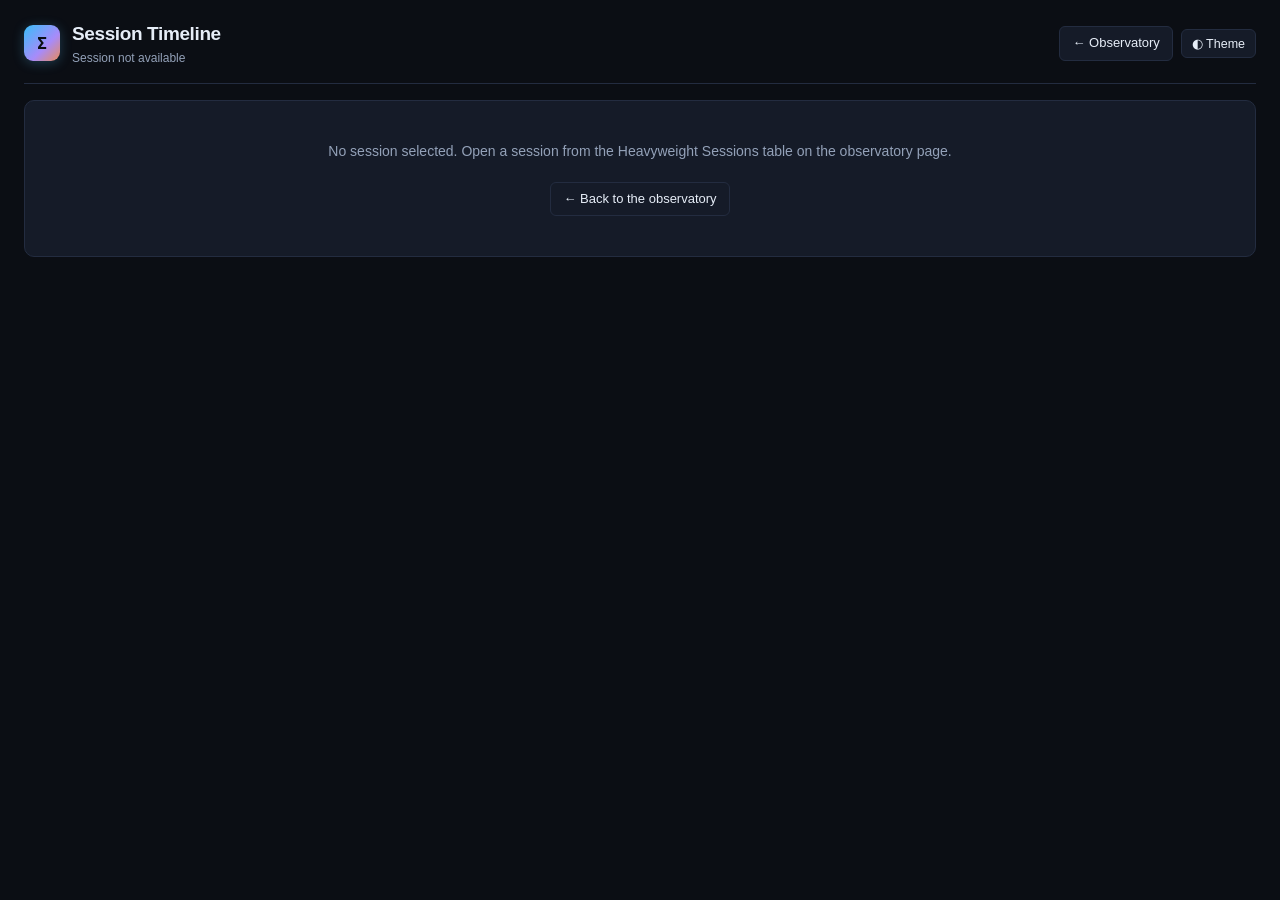
<file: web/session.html>
<!DOCTYPE html>
<html lang="en" data-theme="dark">
<head>
  <meta charset="UTF-8" />
  <meta name="viewport" content="width=device-width, initial-scale=1.0" />
  <title>Session Timeline · Token Observatory</title>
  <link rel="stylesheet" href="./styles.css" />
  <link rel="stylesheet" href="./session.css" />
</head>
<body>
  <div class="app-shell">
    <header class="top-header">
      <div class="brand-group">
        <div class="brand-mark">Σ</div>
        <div>
          <h1 class="brand-title">Session Timeline</h1>
          <p class="brand-sub" id="sess-subtitle">Loading session…</p>
        </div>
      </div>
      <div class="header-actions">
        <a class="btn-link" href="./index.html" title="Back to the observatory dashboard">← Observatory</a>
        <button id="btn-theme" title="Toggle Dark / Light theme">◐ Theme</button>
      </div>
    </header>

    <div id="sess-error" class="panel sess-error" hidden></div>

    <div id="sess-body" hidden>
      <section class="panel">
        <div class="sess-head">
          <div>
            <h2 class="sess-title" id="sess-title"></h2>
            <div class="sess-meta" id="sess-meta"></div>
          </div>
        </div>
      </section>

      <section class="control-bar">
        <div class="control-group">
          <span class="control-label">Metric</span>
          <select id="metric-select">
            <option value="total">Total Tokens (incl. Cache Read)</option>
            <option value="active">Fresh / Active Tokens (excl. Cache Read)</option>
            <option value="generated">Generated Only (Output + Reasoning)</option>
            <option value="est_cost">Est. API-Equivalent Value ($)</option>
          </select>
        </div>
        <div class="control-group">
          <span class="control-label" title="Gaps between calls longer than this (CI waits, waiting on a human) are left out of Active time">Idle Gap</span>
          <select id="idle-select">
            <option value="60000">1 min</option>
            <option value="120000">2 min</option>
            <option value="300000" selected>5 min</option>
            <option value="600000">10 min</option>
            <option value="1800000">30 min</option>
          </select>
        </div>
        <div class="control-group" id="window-controls">
          <span class="control-label">Window</span>
          <span class="mono window-label" id="window-label"></span>
          <button id="btn-reset-zoom" hidden>Reset zoom</button>
          <span class="focus-chip" id="focus-chip" hidden></span>
        </div>
      </section>

      <section class="kpi-grid" id="kpi-grid"></section>

      <section class="panel">
        <div class="panel-header">
          <div>
            <h2 class="panel-title">Token Burn Over Time</h2>
            <p class="panel-subtitle" id="burn-subtitle">Drag across the chart to zoom into a time window · Hover a legend item to highlight it</p>
          </div>
          <div class="control-group">
            <span class="control-label">Stack By</span>
            <div class="seg-group" id="stack-group">
              <button class="seg-btn active" data-stack="agent">Agent</button>
              <button class="seg-btn" data-stack="bucket">Token Type</button>
              <button class="seg-btn" data-stack="model">Model</button>
              <button class="seg-btn" data-stack="effort">Effort</button>
            </div>
            <div class="seg-group" id="mode-group">
              <button class="seg-btn active" data-mode="interval">Per Interval</button>
              <button class="seg-btn" data-mode="cumulative">Cumulative</button>
            </div>
          </div>
        </div>
        <div class="chart-wrap" id="burn-wrap"><svg class="chart-svg" id="burn-svg"></svg></div>
        <div class="chart-legend" id="burn-legend"></div>
      </section>

      <section class="panel">
        <div class="panel-header">
          <div>
            <h2 class="panel-title">Agent Lanes</h2>
            <p class="panel-subtitle">When the main session and each subagent were active · dashed lines mark where a subagent was spawned · Click a lane to focus that agent</p>
          </div>
        </div>
        <div class="lanes-wrap" id="lanes-wrap"><svg class="chart-svg" id="lanes-svg"></svg></div>
      </section>

      <section class="panel">
        <div class="panel-header">
          <div>
            <h2 class="panel-title">Context Size per Call</h2>
            <p class="panel-subtitle">Prompt tokens sent on each call (uncached + cache read + cache write) · ▼ marks a sharp drop, usually a compaction</p>
          </div>
        </div>
        <div class="chart-wrap" id="ctx-wrap"><svg class="chart-svg" id="ctx-svg"></svg></div>
      </section>

      <section class="panel">
        <div class="panel-header">
          <div>
            <h2 class="panel-title">Agents</h2>
            <p class="panel-subtitle">Totals for the visible time window · Click a row to focus that agent</p>
          </div>
        </div>
        <div class="table-wrap" id="agents-table-wrap"></div>
      </section>
    </div>
  </div>

  <div class="chart-tooltip" id="chart-tooltip" hidden></div>

  <script src="./common.js"></script>
  <script src="./session.js"></script>
</body>
</html>
</file>
<file: web/styles.css>
:root {
  --bg: #0b0e14;
  --bg-elev: #121722;
  --bg-card: #151b28;
  --bg-hover: #1c2436;
  --bg-subtle: #0f131d;
  --border: #232c40;
  --border-strong: #32405d;
  --text: #e6edf7;
  --text-muted: #93a1b8;
  --text-dim: #64738c;
  --accent: #5cc8ff;
  --accent-soft: rgba(92, 200, 255, 0.14);

  /* Harness & Provider palette (brand-aligned; keep in sync with PALETTES in common.js) */
  --c-claude: #e07a55;
  --c-codex: #5a95f5;
  --c-opencode: #c94fa8;
  --c-antigravity: #86e3a5;
  --c-copilot: #f5b731;

  --c-anthropic: #e07a55;
  --c-openai: #5a95f5;
  --c-google: #86e3a5;
  --c-xai: #fde047;
  --c-moonshot: #22d3ee;
  --c-microsoft: #3b4cca;
  --c-local-gpu: #c94fa8;

  /* Token bucket palette */
  --t-uncached: #38bdf8;
  --t-cwrite: #f59e0b;
  --t-cread: #334155;
  --t-cread-bright: #64748b;
  --t-output: #34d399;
  --t-reason: #f472b6;

  --shadow: 0 8px 28px rgba(0, 0, 0, 0.35);
  --radius: 10px;
  --radius-sm: 6px;
  --mono: ui-monospace, "JetBrains Mono", "Cascadia Code", "SFMono-Regular", Menlo, Consolas, monospace;
  --sans: Inter, -apple-system, BlinkMacSystemFont, "Segoe UI", Roboto, sans-serif;
}

[data-theme="light"] {
  --bg: #f4f6fa;
  --bg-elev: #ffffff;
  --bg-card: #ffffff;
  --bg-hover: #edf1f8;
  --bg-subtle: #eef2f8;
  --border: #d9e1ee;
  --border-strong: #b8c5dc;
  --text: #111827;
  --text-muted: #4b5563;
  --text-dim: #6b7280;
  --accent: #0284c7;
  --accent-soft: rgba(2, 132, 199, 0.11);
  --t-cread: #94a3b8;
  --t-cread-bright: #64748b;
  --shadow: 0 4px 18px rgba(15, 23, 42, 0.07);
  --c-claude: #e0784a;
  --c-codex: #2563eb;
  --c-opencode: #b8389a;
  --c-antigravity: #0f6b2f;
  --c-copilot: #ca8a04;
  --c-anthropic: #e0784a;
  --c-openai: #2563eb;
  --c-google: #0f6b2f;
  --c-xai: #ca8a04;
  --c-moonshot: #06b6d4;
  --c-microsoft: #312e81;
  --c-local-gpu: #b8389a;
}

* {
  box-sizing: border-box;
}

html, body {
  margin: 0;
  padding: 0;
  background: var(--bg);
  color: var(--text);
  font-family: var(--sans);
  font-size: 14px;
  line-height: 1.45;
  -webkit-font-smoothing: antialiased;
}

.num, code, .mono {
  font-family: var(--mono);
  font-variant-numeric: tabular-nums;
}

.app-shell {
  max-width: 1560px;
  margin: 0 auto;
  padding: 20px 24px 56px;
}

/* Header */
.top-header {
  display: flex;
  flex-wrap: wrap;
  justify-content: space-between;
  align-items: center;
  gap: 14px;
  padding-bottom: 16px;
  border-bottom: 1px solid var(--border);
}

.brand-group {
  display: flex;
  align-items: center;
  gap: 12px;
}

.brand-mark {
  width: 36px;
  height: 36px;
  border-radius: 9px;
  background: linear-gradient(135deg, #38bdf8, #a78bfa 60%, #e88b5a);
  display: grid;
  place-items: center;
  color: #0b0e14;
  font-weight: 800;
  font-family: var(--mono);
  font-size: 16px;
  box-shadow: 0 2px 12px rgba(92, 200, 255, 0.25);
}

.brand-title {
  margin: 0;
  font-size: 19px;
  font-weight: 700;
  letter-spacing: -0.02em;
}

.brand-sub {
  margin: 2px 0 0;
  font-size: 12px;
  color: var(--text-muted);
}

.header-actions {
  display: flex;
  flex-wrap: wrap;
  align-items: center;
  gap: 8px;
}

/* Controls & Buttons */
button, select, input[type="date"], input[type="search"], input[type="number"] {
  font-family: inherit;
  font-size: 12.5px;
  color: var(--text);
  background: var(--bg-card);
  border: 1px solid var(--border);
  border-radius: var(--radius-sm);
  padding: 6px 10px;
  outline: none;
  transition: border-color 0.15s, background 0.15s;
}

button {
  cursor: pointer;
  font-weight: 500;
  display: inline-flex;
  align-items: center;
  gap: 6px;
}

button:hover, select:hover, input:hover {
  border-color: var(--border-strong);
  background: var(--bg-hover);
}

button.btn-primary {
  background: var(--accent-soft);
  border-color: var(--accent);
  color: var(--accent);
}

button.btn-primary:hover {
  filter: brightness(1.12);
}

button.active, .seg-btn.active {
  background: var(--accent-soft);
  border-color: var(--accent);
  color: var(--accent);
}

/* Filter Bar */
.control-bar {
  margin-top: 14px;
  padding: 12px 14px;
  background: var(--bg-elev);
  border: 1px solid var(--border);
  border-radius: var(--radius);
  display: flex;
  flex-wrap: wrap;
  align-items: center;
  justify-content: space-between;
  gap: 12px;
}

.control-group {
  display: flex;
  flex-wrap: wrap;
  align-items: center;
  gap: 8px;
}

.control-label {
  font-size: 11px;
  font-weight: 600;
  text-transform: uppercase;
  letter-spacing: 0.06em;
  color: var(--text-dim);
  margin-right: 2px;
}

.seg-group {
  display: inline-flex;
  flex-wrap: wrap;
  background: var(--bg-subtle);
  border: 1px solid var(--border);
  border-radius: var(--radius-sm);
  padding: 2px;
  gap: 2px;
}

.seg-btn {
  border: 1px solid transparent;
  background: transparent;
  padding: 4px 9px;
  font-size: 12px;
  border-radius: 4px;
  color: var(--text-muted);
}

.seg-btn:hover {
  background: var(--bg-hover);
  color: var(--text);
  border-color: transparent;
}

.seg-btn.active {
  background: var(--bg-card);
  border-color: var(--border-strong);
  color: var(--accent);
  font-weight: 600;
}

.checkbox-pill {
  display: inline-flex;
  align-items: center;
  gap: 6px;
  font-size: 12px;
  color: var(--text-muted);
  cursor: pointer;
  user-select: none;
  padding: 4px 8px;
  border-radius: var(--radius-sm);
  border: 1px solid var(--border);
  background: var(--bg-subtle);
}

.checkbox-pill input {
  margin: 0;
  accent-color: var(--accent);
}

/* Active Filter Chips */
.active-filters {
  margin-top: 10px;
  display: flex;
  flex-wrap: wrap;
  align-items: center;
  gap: 8px;
}

.active-filters[hidden] {
  display: none;
}

.filter-chip {
  display: inline-flex;
  align-items: center;
  gap: 6px;
  background: var(--accent-soft);
  border: 1px solid var(--accent);
  color: var(--text);
  padding: 3px 9px;
  border-radius: 999px;
  font-size: 12px;
}

.filter-chip strong {
  color: var(--accent);
  font-weight: 600;
}

.filter-chip button {
  border: none;
  background: transparent;
  padding: 0 2px;
  color: var(--text-muted);
  font-size: 14px;
  line-height: 1;
}

/* KPI Grid */
.kpi-grid {
  margin-top: 16px;
  display: grid;
  grid-template-columns: repeat(6, minmax(0, 1fr));
  gap: 12px;
}

@media (max-width: 1320px) {
  .kpi-grid {
    grid-template-columns: repeat(3, minmax(0, 1fr));
  }
}

@media (max-width: 720px) {
  .kpi-grid {
    grid-template-columns: repeat(2, minmax(0, 1fr));
  }
}

.kpi-card {
  background: var(--bg-card);
  border: 1px solid var(--border);
  border-radius: var(--radius);
  padding: 14px 16px;
  display: flex;
  flex-direction: column;
  justify-content: space-between;
  gap: 6px;
}

.kpi-label {
  font-size: 11.5px;
  font-weight: 600;
  text-transform: uppercase;
  letter-spacing: 0.05em;
  color: var(--text-muted);
  display: flex;
  justify-content: space-between;
  align-items: center;
}

.kpi-value {
  font-family: var(--mono);
  font-size: 25px;
  font-weight: 700;
  letter-spacing: -0.02em;
  color: var(--text);
}

.kpi-sub {
  font-size: 11.5px;
  color: var(--text-dim);
  line-height: 1.35;
}

/* Panels & Layout */
.panel {
  margin-top: 16px;
  background: var(--bg-card);
  border: 1px solid var(--border);
  border-radius: var(--radius);
  padding: 16px 18px;
}

.panel-header {
  display: flex;
  flex-wrap: wrap;
  justify-content: space-between;
  align-items: center;
  gap: 10px;
  margin-bottom: 14px;
}

.panel-title {
  margin: 0;
  font-size: 15px;
  font-weight: 650;
  letter-spacing: -0.01em;
}

.panel-subtitle {
  margin: 2px 0 0;
  font-size: 12px;
  color: var(--text-muted);
}

.grid-2 {
  display: grid;
  grid-template-columns: 1.25fr 1fr;
  gap: 16px;
}

.grid-equal {
  display: grid;
  grid-template-columns: 1fr 1fr;
  gap: 16px;
}

@media (max-width: 1100px) {
  .grid-2, .grid-equal {
    grid-template-columns: 1fr;
  }
}

/* SVG Timeline Chart */
.chart-wrap {
  position: relative;
  width: 100%;
  height: 290px;
  user-select: none;
}

.chart-svg {
  width: 100%;
  height: 100%;
  overflow: visible;
}

.chart-legend {
  display: flex;
  flex-wrap: wrap;
  gap: 12px;
  margin-top: 10px;
  padding-top: 10px;
  border-top: 1px solid var(--border);
  font-size: 12px;
  color: var(--text-muted);
}

.legend-item {
  display: inline-flex;
  align-items: center;
  gap: 6px;
  cursor: pointer;
  padding: 2px 6px;
  border-radius: 4px;
}

.legend-item:hover {
  background: var(--bg-hover);
  color: var(--text);
}

.legend-item {
  transition: opacity 0.12s ease;
}

.legend-item.is-dim {
  opacity: 0.4;
}

.chart-svg rect.seg {
  transition: opacity 0.12s ease, transform 0.18s ease;
}

.chart-svg.series-focus rect.seg {
  opacity: 0.12;
}

.chart-svg.series-focus rect.seg.is-focus {
  opacity: 1;
}

/* GitHub-style activity calendar */
.calendar-wrap {
  width: 100%;
  overflow-x: auto;
  padding-bottom: 4px;
}

.calendar-svg {
  display: block;
  user-select: none;
  touch-action: none;
}

.calendar-svg .cal-cell.in-sel {
  stroke: var(--accent);
  stroke-width: 2;
}

.chart-svg {
  touch-action: pan-y;
}

.hour-window {
  display: inline-flex;
  align-items: center;
  gap: 6px;
  padding: 3px 4px 3px 9px;
  border: 1px solid var(--accent);
  border-radius: 99px;
  background: var(--accent-soft);
  color: var(--text);
  font-family: var(--mono);
  font-size: 12px;
}

.hour-window[hidden] {
  display: none;
}

.hour-window button {
  padding: 1px 6px;
  font-size: 11px;
  border-radius: 99px;
}

.chart-svg .sel-rect {
  fill: var(--accent-soft);
  stroke: var(--accent);
  stroke-width: 1;
  pointer-events: none;
}

.calendar-svg .cal-cell {
  cursor: pointer;
  stroke: transparent;
  stroke-width: 1.5;
}

.calendar-svg .cal-cell:hover {
  stroke: var(--text-muted);
}

.calendar-stats {
  display: flex;
  flex-wrap: wrap;
  align-items: center;
  gap: 8px 18px;
  margin-top: 10px;
  padding-top: 10px;
  border-top: 1px solid var(--border);
  font-size: 12px;
  color: var(--text-muted);
}

.calendar-stats strong {
  color: var(--text);
}

.cal-legend {
  margin-left: auto;
  display: inline-flex;
  align-items: center;
  gap: 3px;
}

.cal-swatch {
  width: 11px;
  height: 11px;
  border-radius: 2.5px;
  display: inline-block;
}

.empty-note {
  color: var(--text-muted);
  padding: 24px 0;
  text-align: center;
}

/* Hour-of-day cadence strip */
.hod-grid {
  margin-top: 12px;
  padding-top: 10px;
  border-top: 1px solid var(--border);
}

.hod-head {
  display: flex;
  justify-content: space-between;
  font-size: 11.5px;
  color: var(--text-dim);
  margin-bottom: 6px;
}

.hod-head strong {
  color: var(--text);
}

.hod-bars {
  display: grid;
  grid-template-columns: repeat(24, 1fr);
  gap: 3px;
  height: 54px;
  align-items: end;
}

.hod-col {
  height: 100%;
  display: flex;
  align-items: flex-end;
  background: var(--bg-subtle);
  border-radius: 3px;
}

.hod-fill {
  width: 100%;
  background: var(--accent);
  border-radius: 3px 3px 0 0;
}

.hod-axis {
  display: grid;
  grid-template-columns: repeat(24, 1fr);
  gap: 3px;
  margin-top: 3px;
  font-size: 9.5px;
  font-family: var(--mono);
  color: var(--text-dim);
}

.swatch {
  width: 10px;
  height: 10px;
  border-radius: 2.5px;
  display: inline-block;
  flex-shrink: 0;
}

.chart-tooltip {
  position: fixed;
  z-index: 60;
  pointer-events: none;
  background: var(--bg-elev);
  border: 1px solid var(--border-strong);
  border-radius: 8px;
  padding: 10px 12px;
  box-shadow: var(--shadow);
  font-size: 12px;
  min-width: 215px;
  max-width: 310px;
}

.chart-tooltip[hidden] {
  display: none;
}

.tt-title {
  font-weight: 700;
  margin-bottom: 6px;
  padding-bottom: 4px;
  border-bottom: 1px solid var(--border);
  display: flex;
  justify-content: space-between;
  gap: 12px;
}

.tt-row {
  display: flex;
  justify-content: space-between;
  align-items: center;
  gap: 10px;
  padding: 2px 0;
}

/* Token Composition & Actor Bars */
.comp-bar {
  display: flex;
  height: 22px;
  border-radius: 6px;
  overflow: hidden;
  background: var(--bg-subtle);
  border: 1px solid var(--border);
  margin-bottom: 12px;
}

.comp-seg {
  height: 100%;
  transition: width 0.2s ease;
}

.bucket-list {
  display: grid;
  grid-template-columns: repeat(auto-fit, minmax(165px, 1fr));
  gap: 8px;
}

.bucket-item {
  padding: 9px 11px;
  border-radius: var(--radius-sm);
  background: var(--bg-subtle);
  border: 1px solid var(--border);
}

.bucket-head {
  display: flex;
  align-items: center;
  gap: 6px;
  font-size: 11.5px;
  color: var(--text-muted);
}

.bucket-val {
  margin-top: 4px;
  font-family: var(--mono);
  font-size: 16px;
  font-weight: 650;
}

.bucket-pct {
  font-size: 11px;
  color: var(--text-dim);
}

/* Actor & Day-of-Week mini bars */
.role-rows {
  display: flex;
  flex-direction: column;
  gap: 9px;
}

.role-row {
  padding: 9px 11px;
  border-radius: var(--radius-sm);
  background: var(--bg-subtle);
  border: 1px solid var(--border);
  cursor: pointer;
  transition: border-color 0.15s, background 0.15s;
}

.role-row:hover {
  border-color: var(--accent);
  background: var(--bg-hover);
}

.role-top {
  display: flex;
  justify-content: space-between;
  align-items: baseline;
  font-size: 12.5px;
  margin-bottom: 5px;
}

.mini-track {
  height: 6px;
  border-radius: 99px;
  background: var(--border);
  overflow: hidden;
}

.mini-fill {
  height: 100%;
  border-radius: 99px;
}

.dow-grid {
  margin-top: 14px;
  padding-top: 12px;
  border-top: 1px solid var(--border);
  display: grid;
  grid-template-columns: repeat(7, 1fr);
  gap: 6px;
}

.dow-col {
  background: var(--bg-subtle);
  border: 1px solid var(--border);
  border-radius: 6px;
  padding: 7px 6px;
  text-align: center;
}

.dow-name {
  font-size: 10.5px;
  color: var(--text-dim);
  text-transform: uppercase;
}

.dow-val {
  font-family: var(--mono);
  font-size: 12px;
  font-weight: 600;
  margin-top: 3px;
}

/* Data Tables */
.table-wrap {
  width: 100%;
  overflow-x: auto;
}

table.data-table {
  width: 100%;
  border-collapse: collapse;
  font-size: 12.5px;
}

.data-table th {
  text-align: left;
  padding: 8px 10px;
  font-size: 11px;
  font-weight: 600;
  text-transform: uppercase;
  letter-spacing: 0.05em;
  color: var(--text-muted);
  border-bottom: 1px solid var(--border-strong);
  white-space: nowrap;
  cursor: default;
  user-select: none;
}

.data-table th.sortable {
  cursor: pointer;
}

.data-table th.right, .data-table td.right {
  text-align: right;
}

.data-table th.sortable:hover {
  color: var(--text);
}

.data-table td {
  padding: 8px 10px;
  border-bottom: 1px solid var(--border);
  vertical-align: middle;
}

.data-table tbody tr {
  transition: background 0.1s;
}

.data-table tbody tr.clickable {
  cursor: pointer;
}

.data-table tbody tr:hover {
  background: var(--bg-hover);
}

.data-table tbody tr.selected-row {
  background: var(--accent-soft);
}

/* Inline Share & Mix Bar inside tables */
.mix-bar-wrap {
  width: 120px;
  min-width: 100px;
}

.mix-track {
  height: 8px;
  background: var(--bg-subtle);
  border-radius: 4px;
  overflow: hidden;
  display: flex;
}

/* Badges */
.badge {
  display: inline-flex;
  align-items: center;
  gap: 5px;
  padding: 2px 7px;
  border-radius: 999px;
  font-size: 11px;
  font-weight: 600;
  border: 1px solid var(--border-strong);
  background: var(--bg-subtle);
  white-space: nowrap;
}

.dot {
  width: 7px;
  height: 7px;
  border-radius: 50%;
  display: inline-block;
}

/* Matrix Heatmap Cells */
.matrix-cell {
  font-family: var(--mono);
  font-size: 12px;
  text-align: right;
  border-radius: 4px;
  padding: 6px 8px;
}

/* Project Paths Details */
.path-details {
  margin-top: 3px;
  font-size: 11px;
  color: var(--text-dim);
  font-family: var(--mono);
}

/* Health Footer */
.health-grid {
  display: grid;
  grid-template-columns: repeat(auto-fit, minmax(290px, 1fr));
  gap: 10px;
}

.health-card {
  padding: 11px 13px;
  border-radius: var(--radius-sm);
  background: var(--bg-subtle);
  border: 1px solid var(--border);
  font-size: 12px;
}

.health-head {
  display: flex;
  justify-content: space-between;
  align-items: center;
  font-weight: 650;
  margin-bottom: 5px;
}

/* Modal */
.modal-backdrop {
  position: fixed;
  inset: 0;
  background: rgba(5, 8, 15, 0.72);
  z-index: 100;
  display: grid;
  place-items: center;
  padding: 20px;
}

.modal-backdrop[hidden] {
  display: none;
}

.modal-box {
  background: var(--bg-elev);
  border: 1px solid var(--border-strong);
  border-radius: 12px;
  max-width: 880px;
  width: 100%;
  max-height: 86vh;
  display: flex;
  flex-direction: column;
  box-shadow: var(--shadow);
}

.modal-box.modal-box-wide {
  max-width: 1120px;
}

/* Billing & Forensics Panel */
.grid-billing {
  display: grid;
  grid-template-columns: 1.25fr 1fr;
  gap: 18px;
  align-items: start;
}

@media (max-width: 1120px) {
  .grid-billing {
    grid-template-columns: 1fr;
  }
}

.forensics-stack {
  display: flex;
  flex-direction: column;
  gap: 10px;
}

.forensic-card {
  padding: 11px 13px;
  border-radius: var(--radius-sm);
  background: var(--bg-subtle);
  border: 1px solid var(--border);
  font-size: 12px;
  line-height: 1.45;
}

.forensic-head {
  display: flex;
  justify-content: space-between;
  align-items: center;
  gap: 8px;
  font-weight: 650;
  margin-bottom: 5px;
}

.src-pill {
  display: inline-block;
  padding: 1px 7px;
  border-radius: 999px;
  font-size: 10.5px;
  font-weight: 650;
  text-transform: uppercase;
  letter-spacing: 0.04em;
}

.src-extracted {
  background: rgba(52, 211, 153, 0.14);
  color: #34d399;
  border: 1px solid rgba(52, 211, 153, 0.35);
}

.src-inferred {
  background: rgba(92, 200, 255, 0.14);
  color: var(--accent);
  border: 1px solid rgba(92, 200, 255, 0.35);
}

.src-user_calibrated, .src-custom {
  background: rgba(245, 158, 11, 0.14);
  color: #fbbf24;
  border: 1px solid rgba(245, 158, 11, 0.35);
}

.bill-input-text {
  width: 100%;
  min-width: 170px;
  font-size: 12px;
  padding: 4px 7px;
  background: var(--bg-card);
  color: var(--text);
  border: 1px solid var(--border);
  border-radius: 5px;
}

.bill-input-usd {
  width: 88px;
  text-align: right;
  font-family: var(--mono);
  padding: 4px 6px;
}

.modal-header, .modal-footer {
  padding: 14px 18px;
  border-bottom: 1px solid var(--border);
  display: flex;
  justify-content: space-between;
  align-items: center;
}

.modal-footer {
  border-bottom: none;
  border-top: 1px solid var(--border);
}

.modal-body {
  padding: 14px 18px;
  overflow-y: auto;
}

.rate-input {
  width: 76px;
  text-align: right;
  font-family: var(--mono);
  padding: 4px 6px;
}

.toast {
  position: fixed;
  bottom: 20px;
  right: 22px;
  z-index: 120;
  background: var(--bg-elev);
  border: 1px solid var(--accent);
  color: var(--text);
  padding: 10px 14px;
  border-radius: 8px;
  box-shadow: var(--shadow);
  font-size: 12.5px;
}

.toast[hidden] {
  display: none;
}

/* Heavyweight sessions → session timeline page */
.sess-link {
  color: var(--text);
  text-decoration: none;
  border-bottom: 1px dotted var(--text-dim);
}

.sess-link:hover {
  color: var(--accent);
  border-bottom-color: var(--accent);
}

.tl-btn {
  display: inline-block;
  padding: 3px 8px;
  border: 1px solid var(--border);
  border-radius: 5px;
  color: var(--text-muted);
  text-decoration: none;
  font-size: 11.5px;
  white-space: nowrap;
}

.tl-btn:hover {
  color: var(--accent);
  border-color: var(--accent);
}
</file>
<file: web/session.css>
/* Session timeline page (session.html) — builds on styles.css */

.btn-link {
  display: inline-flex;
  align-items: center;
  padding: 7px 12px;
  border: 1px solid var(--border);
  border-radius: var(--radius-sm);
  background: var(--bg-card);
  color: var(--text);
  text-decoration: none;
  font-size: 13px;
}

.btn-link:hover {
  border-color: var(--border-strong);
  background: var(--bg-hover);
}

.sess-error {
  color: var(--text-muted);
  text-align: center;
  padding: 40px 20px;
}

.sess-error[hidden],
#sess-body[hidden] {
  display: none;
}

.sess-title {
  margin: 0 0 8px;
  font-size: 17px;
  line-height: 1.35;
}

.sess-meta {
  display: flex;
  flex-wrap: wrap;
  align-items: center;
  gap: 8px 14px;
  font-size: 12.5px;
  color: var(--text-muted);
}

.sess-meta strong {
  color: var(--text);
}

.window-label {
  font-size: 12px;
  color: var(--text-muted);
}

#btn-reset-zoom[hidden],
.focus-chip[hidden] {
  display: none;
}

.focus-chip {
  display: inline-flex;
  align-items: center;
  gap: 6px;
  padding: 3px 4px 3px 9px;
  border: 1px solid var(--accent);
  border-radius: 99px;
  background: var(--accent-soft);
  font-size: 12px;
  max-width: 420px;
}

.focus-chip .focus-name {
  overflow: hidden;
  text-overflow: ellipsis;
  white-space: nowrap;
}

.focus-chip button {
  padding: 1px 6px;
  font-size: 11px;
  border-radius: 99px;
}

.lanes-wrap {
  position: relative;
  width: 100%;
  max-height: 560px;
  overflow-y: auto;
  user-select: none;
}

#lanes-svg {
  height: auto;
}

.chart-svg .lane-row {
  cursor: pointer;
}

.chart-svg .lane-row:hover .lane-bg {
  fill: var(--bg-hover);
}

.chart-svg.agent-focus .agent-mark {
  opacity: 0.14;
}

.chart-svg.agent-focus .agent-mark.is-focus {
  opacity: 1;
}

.chart-svg .agent-mark {
  transition: opacity 0.12s ease;
}

.agent-cell {
  display: flex;
  align-items: center;
  gap: 7px;
  max-width: 290px;
}

.agent-cell span:last-child {
  overflow: hidden;
  text-overflow: ellipsis;
  white-space: nowrap;
}

/* Burn chart: other agents' bars while one agent is focused */
.chart-svg rect.seg.dim-agent,
.chart-svg.series-focus rect.seg.dim-agent,
.chart-svg.series-focus rect.seg.dim-agent.is-focus {
  opacity: 0.2;
}
</file>
